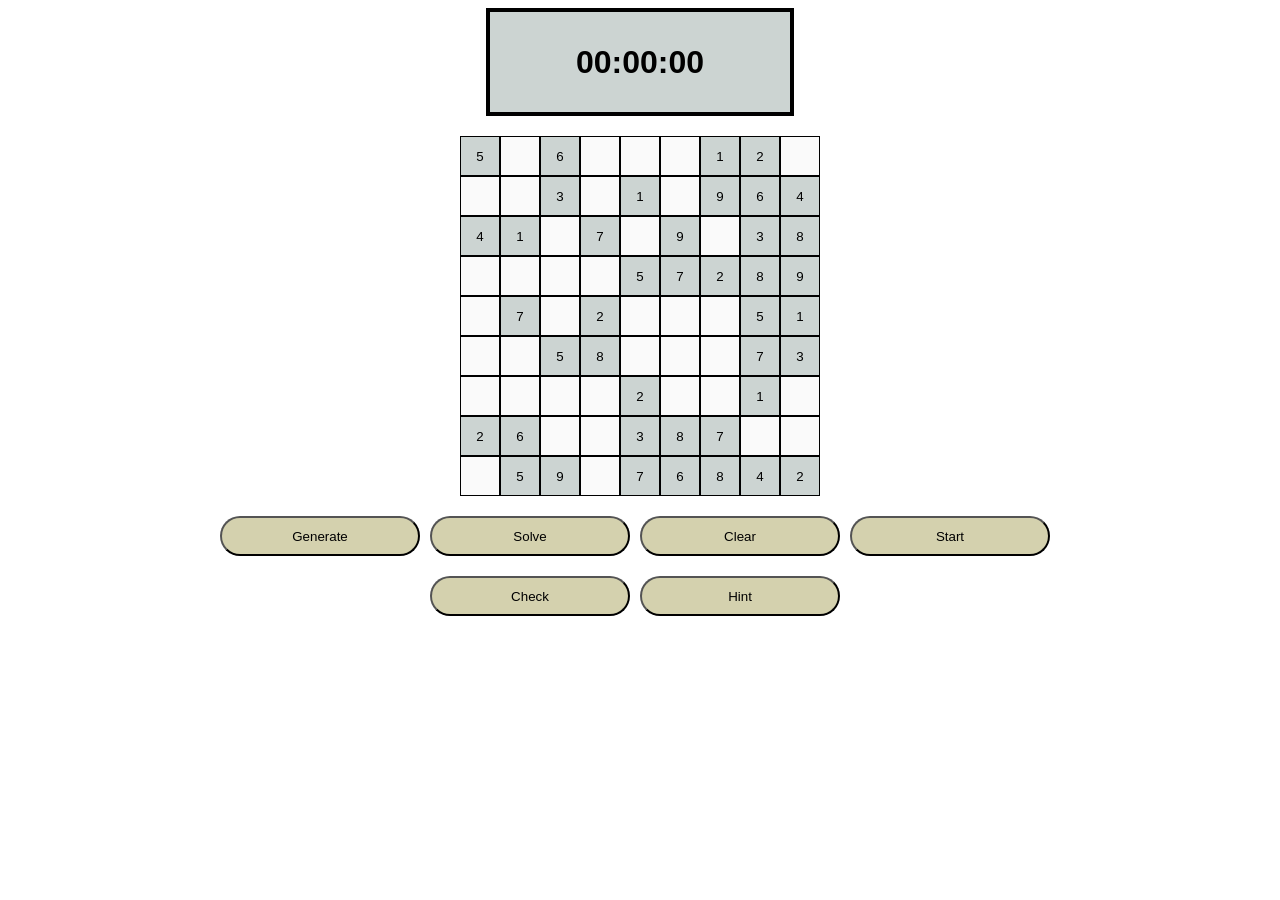
<file: index.html>
<!DOCTYPE html>
<html lang="en">

<head>
	<meta charset="UTF-8">
	<meta name="viewport" content="width=device-width,initial-scale=1.0">
	<link rel="icon" href="icon.png">
	<title>Sudoku Puzzle</title>
	<link rel="stylesheet" href="sudokuStyle.css">
</head>

<body id="inside">
	<div id = "timer" class="timer"><h1>00:00:00</h1></div>
	<div class="container" id="container"></div>
	<div class="buttonContainer">
		<button id="generateButton">Generate</button>
		<button id="solveButton">Solve</button>
		<button id="clearButton">Clear</button>
		<button id="startButton">Start</button>
	</div>
	<div class="buttonContainer">
		<button id="checkButton">Check</button>
		<button id="hintButton">Hint</button>
	</div>
	<script src="sudoku.js"></script>
	
</body>

</html>
</file>
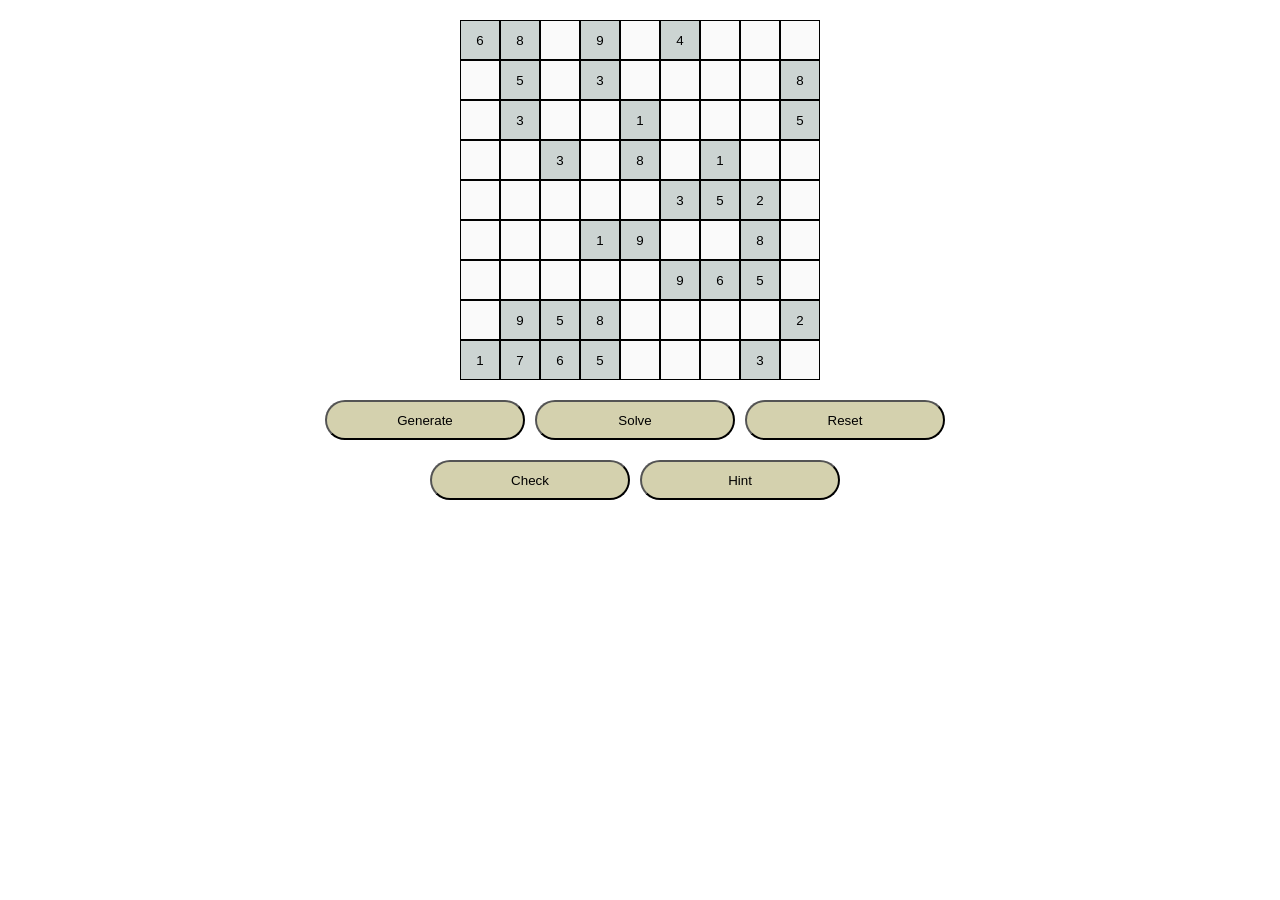
<file: inside.html>
<!DOCTYPE html>
<html lang="en">

<head>
	<meta charset="UTF-8">
	<meta name="viewport" content="width=device-width,
								initial-scale=1.0">
	<title>Sudoku Puzzle</title>
	<link rel="stylesheet" href="sudokuStyle.css">
</head>

<body id="inside">

	<div class="container" id="container"></div>

	<div class="buttonContainer">
		<button id="generateButton">Generate</button>
		<button id="solveButton">Solve</button>
		<button id="resetButton">Reset</button>
	</div>
	<div class="buttonContainer">
		<button id="checkButton">Check</button>
		<button id="hintButton">Hint</button>
	</div>
	<script src="sudoku.js"></script>
	
</body>

</html>
</file>
<file: sudokuStyle.css>
body {
    font-family: Arial, sans-serif;
    background-color: #ffffff;
}

.container {
    margin-top: 20px;
    display: flex;
    flex-direction: column;
    align-items: center;
}

.row {
    display: flex;
}

.cell {
    width: 40px;
    height: 40px;
    border: 1px solid black;
    text-align: center;
    line-height: 30px;
    box-sizing: border-box;
}

.lightBackground {
    background-color: #fafafa;
}

.darkBackground {
    background-color: #ccd4d2;
}
.timer{
    background-color: #ccd4d2;
    width: 300px;
    height: 100px;
    text-align: center;
    margin: auto;
    border: black solid 4px;
}
.timer h1 {
    margin: 0;
    position:relative;
    top: 50%;
    left: 50%;
    transform: translate(-50%, -50%);
}
.buttonContainer {
    margin-top: 20px;
    display: flex;
    align-items: center;
    justify-content: center;
}

.buttonContainer button {
    margin-right: 10px;
    height: 40px;
    width: 200px;
    border-radius: 20px;
    border-width: 2px;
    background-color: rgb(212, 209, 174);
}

.result {
    margin-top: 20px;
    font-weight: bold;
}

.correct {
    color: #34d134;
}

.incorrect {
    color: #f75656;
}
</file>
